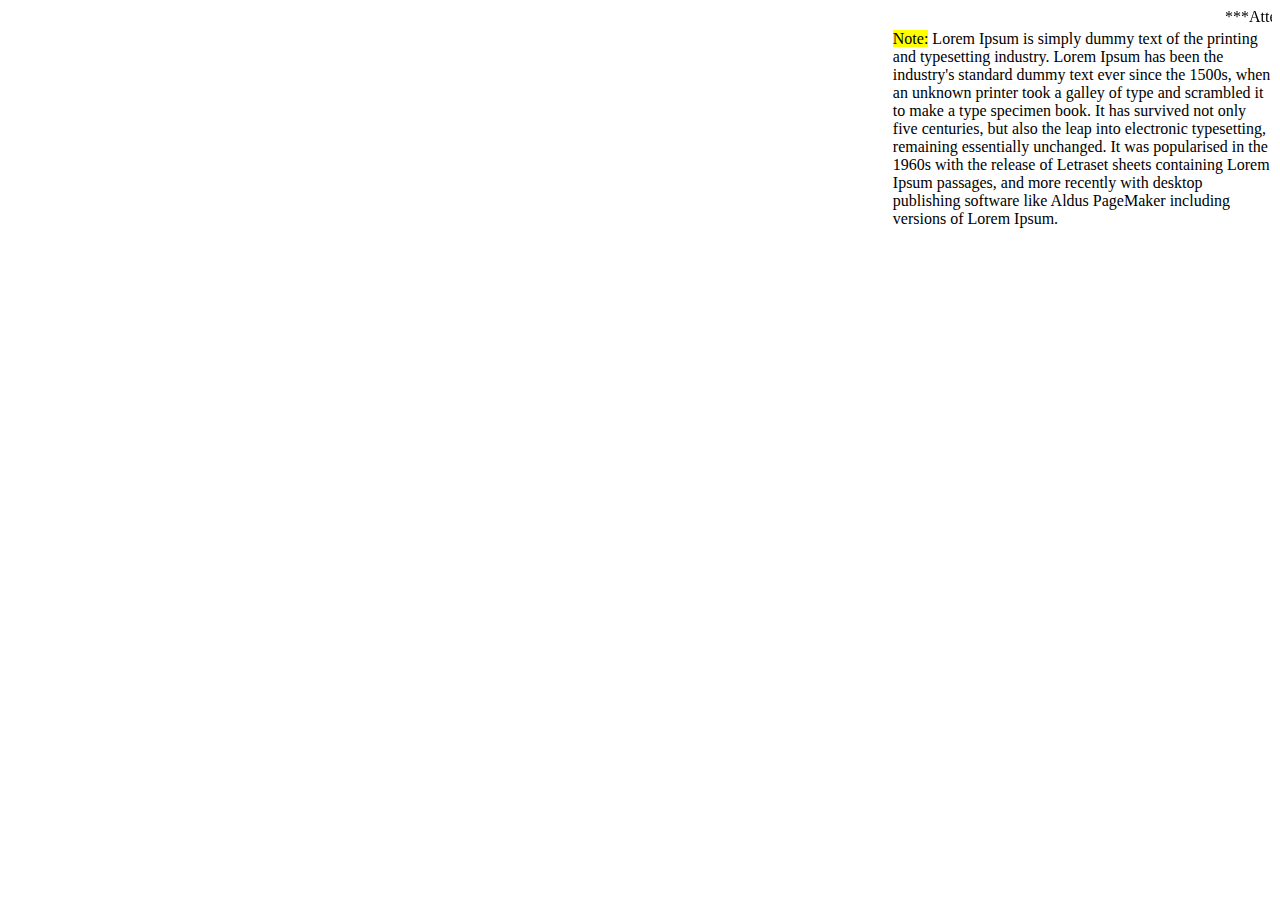
<file: 13.semantic-elements/index.html>
<!DOCTYPE html>
<html lang="en">
<head>
    <meta charset="UTF-8">
    <meta http-equiv="X-UA-Compatible" content="IE=edge">
    <meta name="viewport" content="width=device-width, initial-scale=1.0">
    <title>Document</title>
    <style>
        aside{
            width: 30%;
            padding-Left: 15px;
            margin-Left: 15px;
            float:right;
        }
    </style>
</head>
<body>
    <div id="nav"></div>
    <div class="footer"></div>
    <marquee>***Attention users***</marquee>
    <aside>
      <mark>Note:</mark>  Lorem Ipsum is simply dummy text of the printing and typesetting industry. Lorem Ipsum has been the industry's standard dummy text ever since the 1500s, when an unknown printer took a galley of type and scrambled it to make a type specimen book. It has survived not only five centuries, but also the leap into electronic typesetting, remaining essentially unchanged. It was popularised in the 1960s with the release of Letraset sheets containing Lorem Ipsum passages, and more recently with desktop publishing software like Aldus PageMaker including versions of Lorem Ipsum.
    </aside>
</body>
</html>
</file>
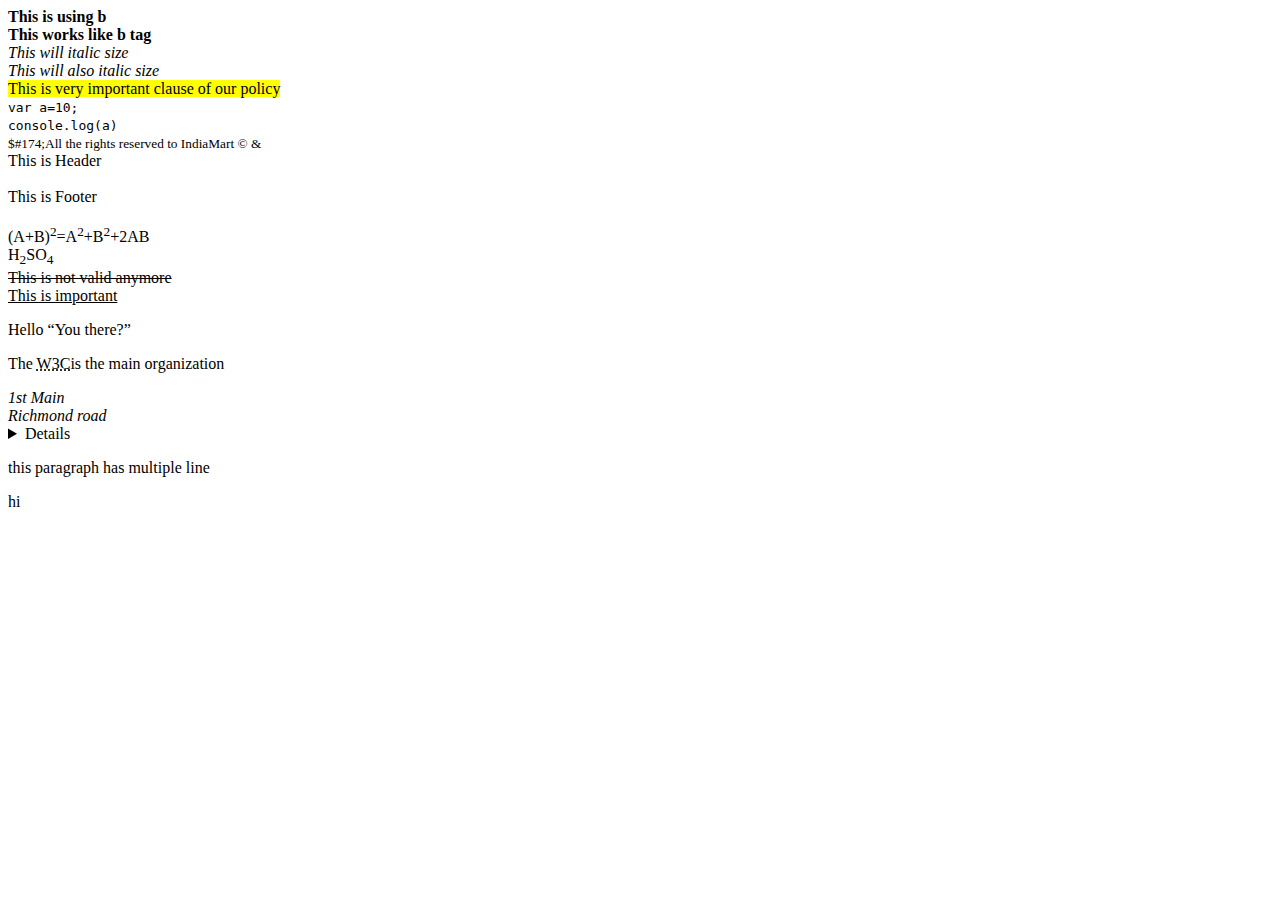
<file: 3.text-tags/index.html>
<!DOCTYPE html>
<html lang="en">
<head>
    <meta charset="UTF-8">
    <meta http-equiv="X-UA-Compatible" content="IE=edge">
    <meta name="viewport" content="width=device-width, initial-scale=1.0">
    <title>Text Tags</title>
</head>
<body>
    <b>This is using b</b><br>
    <strong>This works like b tag</strong><br>
    <i>This will italic size</i><br>
    <em>This will also italic size</em><br>
    <mark>This is very important clause of our policy</mark><br>
    <code>
        var a=10;<br>
        console.log(a)
    </code><br>
    <small>$#174;All the rights reserved to IndiaMart &copy; &</small><br>
    <header>This is Header</header><br>
    <footer>This is Footer</footer><br>
    (A+B)<sup>2</sup>=A<sup>2</sup>+B<sup>2</sup>+2AB <br>
     H<sub>2</sub>SO<sub>4</sub><br>
     <del>This is not valid anymore</del><br>
     <ins>This is important</ins><br>
     <p>
         Hello <q>You there?</q>
     </p>
     <p>
         The <abbr title="World wide web consortium">W3C</abbr>is the main organization 
     </p>
     <address>
         1st Main <br>
         Richmond road <br>
     </address>
     <details>
         here are details <br>
     </details>
         <p>
             this paragraph has multiple line <br>
         </p>
         <p> hi</p>

</body>
</html>
</file>
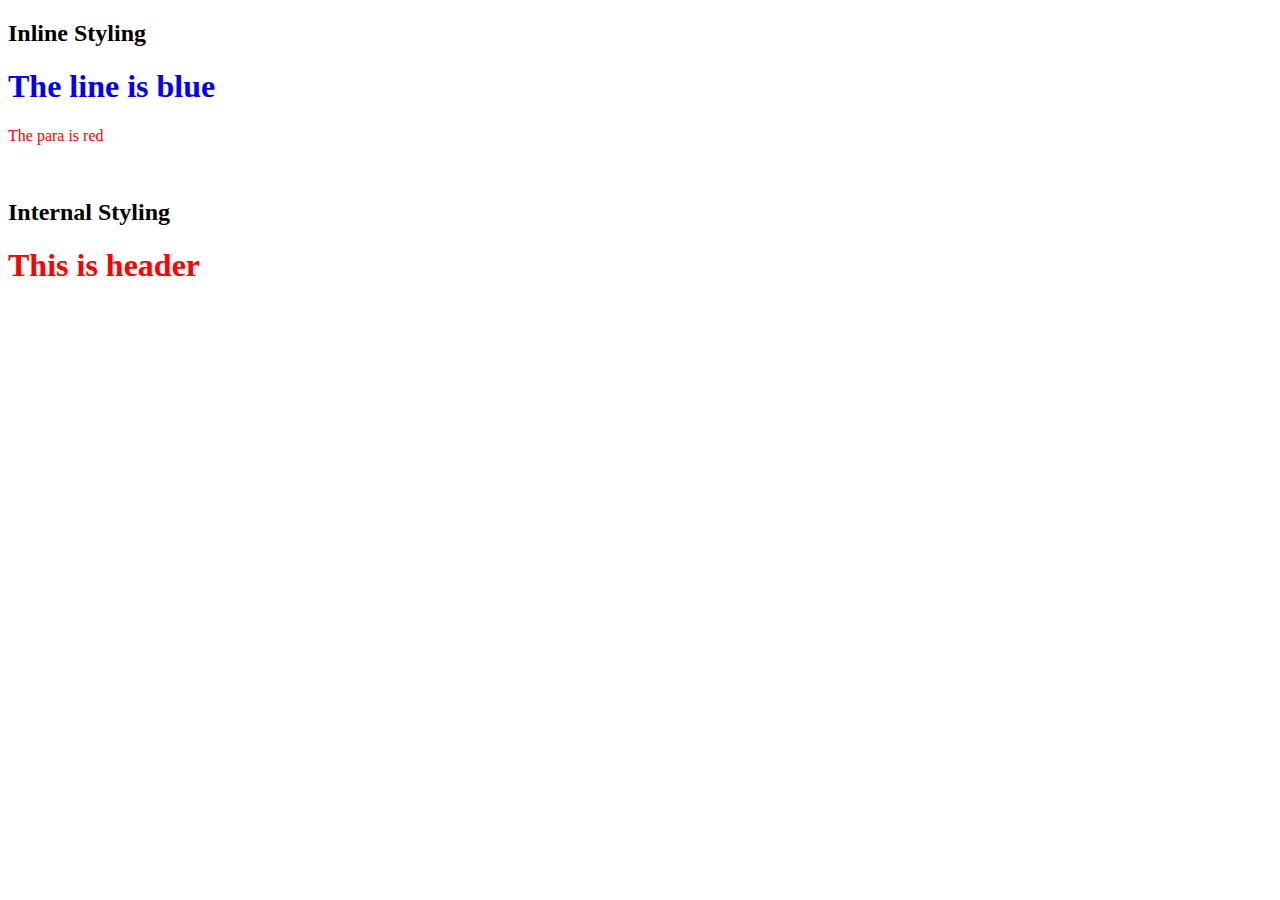
<file: 7.html-css/index.html>
<!DOCTYPE html>
<html lang="en">
<head>
    <meta charset="UTF-8">
    <meta http-equiv="X-UA-Compatible" content="IE=edge">
    <meta name="viewport" content="width=device-width, initial-scale=1.0">
    <title>Document</title>
    <style>
        .header {
           color: red;
        }
    </style>
</head>
<body>
    <h2>Inline Styling</h2>
    <h1 style= "color :blue;">The line is blue</h1>
    <p style = "color: red">The para is red</p>
    <br>
    <h2>Internal Styling</h2>
    <h1 class = "header">This is header</h1>
    
</body>
</html>
</file>
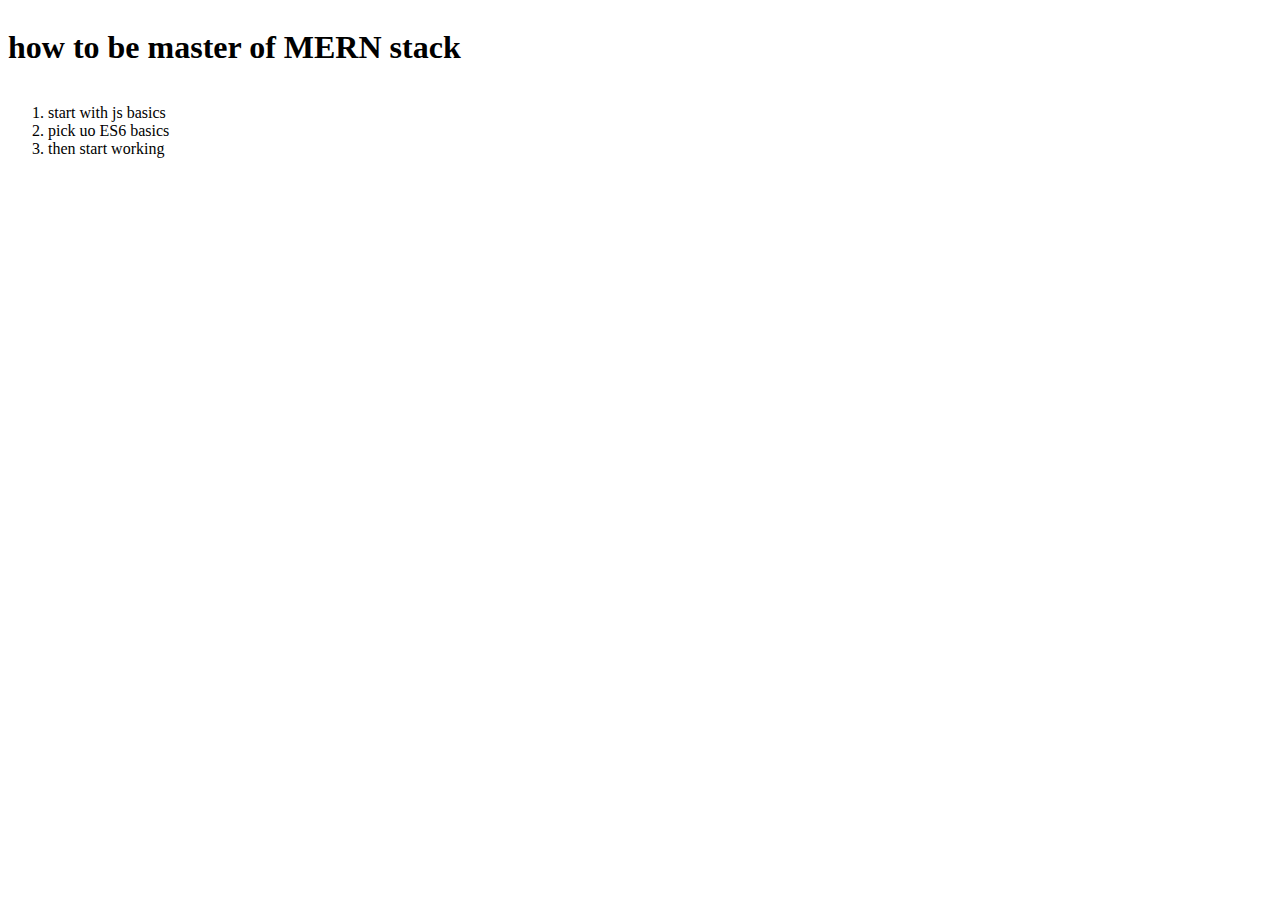
<file: 13.semantic-elements/article.html>
<!DOCTYPE html>
<html lang="en">
<head>
    <meta charset="UTF-8">
    <meta http-equiv="X-UA-Compatible" content="IE=edge">
    <meta name="viewport" content="width=device-width, initial-scale=1.0">
    <title>Document</title>
    <style>
        article{
            min-height: 100%;
            display: grid;
        }
        footer{
            display: flex;
            justify-content: center;
            padding: 5px;
            color: white;


        }
    </style>
</head>
<body>
    <article>
        <h1>how to be master of MERN stack</h1>
        <ol>
            <li>start with js basics</li>
            <li>pick uo ES6 basics</li>
            <li>then start working</li>

        </ol>
        <footer>
            <p>&copy;all rights reserved IndiaMart</p>
        </footer>
    </article>
</body>
</html>
</file>
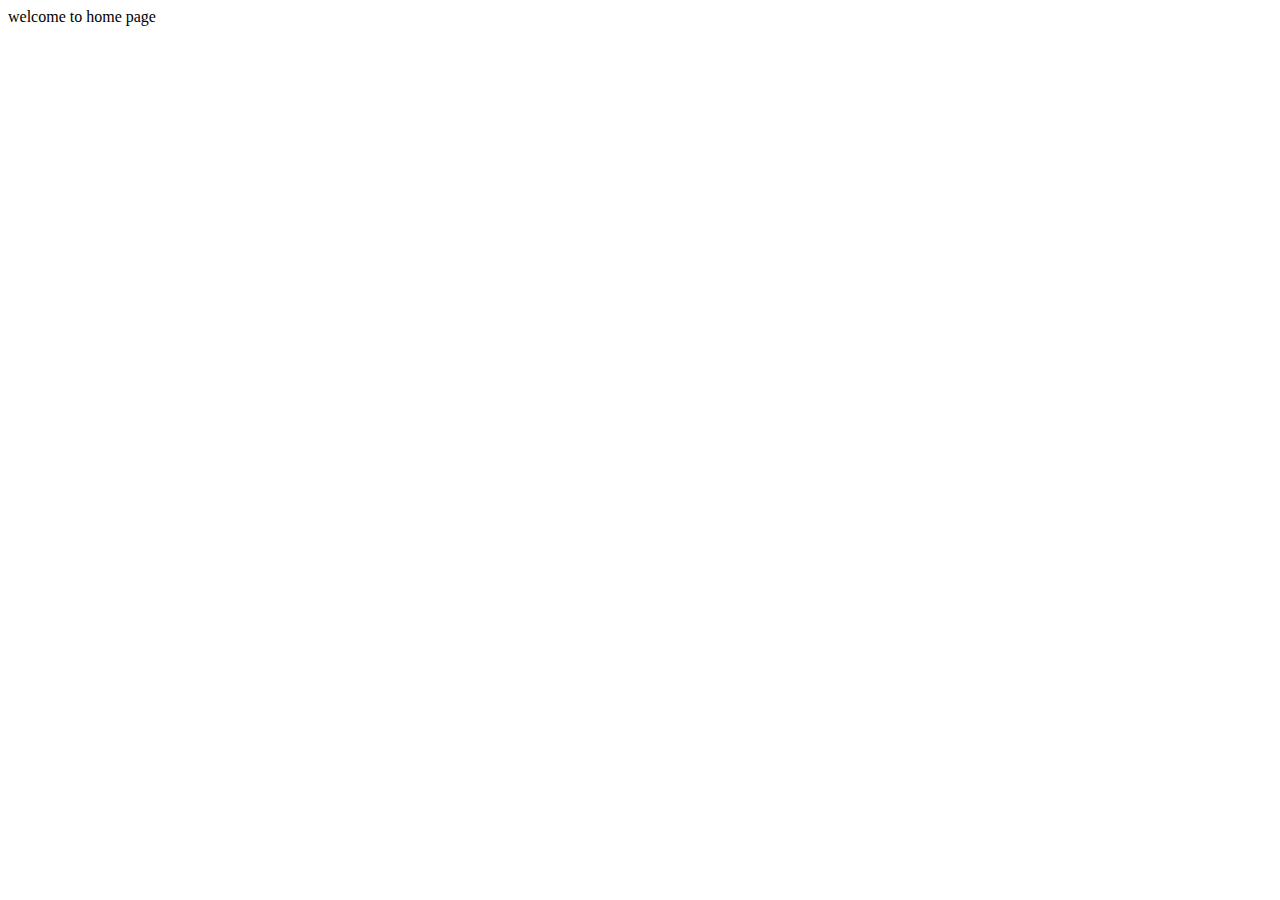
<file: 4.link-tags/sample.html>
<!DOCTYPE html>
<html lang="en">
<head>
    <meta charset="UTF-8">
    <meta http-equiv="X-UA-Compatible" content="IE=edge">
    <meta name="viewport" content="width=, initial-scale=1.0">
    <title>Document</title>
</head>
<body>
    welcome to home page
</body>
</html>
</file>
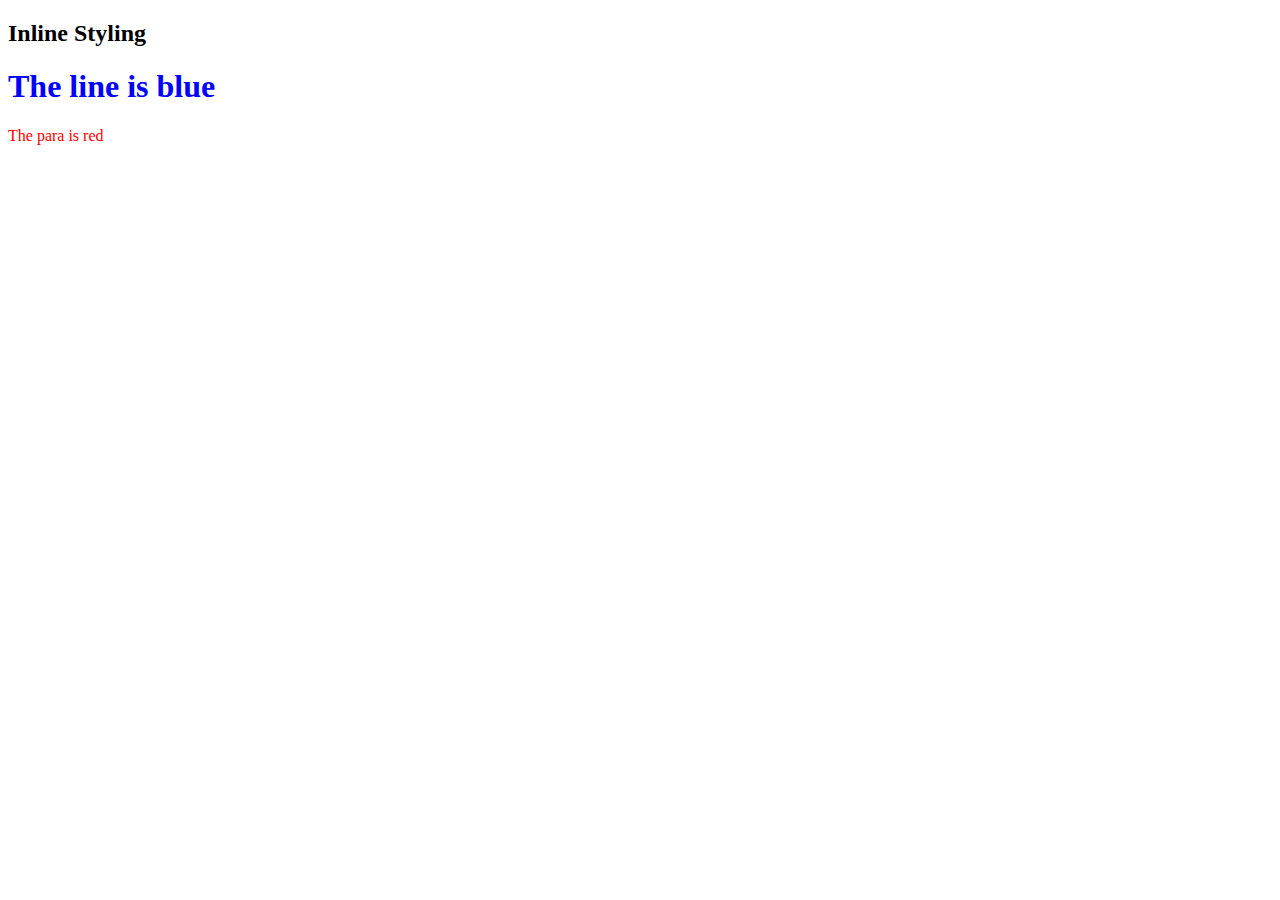
<file: 7.html-css/2.internal.html>
<!DOCTYPE html>
<html lang="en">
<head>
    <meta charset="UTF-8">
    <meta http-equiv="X-UA-Compatible" content="IE=edge">
    <meta name="viewport" content="width=device-width, initial-scale=1.0">
    <title>Document</title>
</head>
<body>
    <h2>Inline Styling</h2>
    <h1 style= "color :blue;">The line is blue</h1>
    <p style = "color: red">The para is red</p>
</body>
</html>
</file>
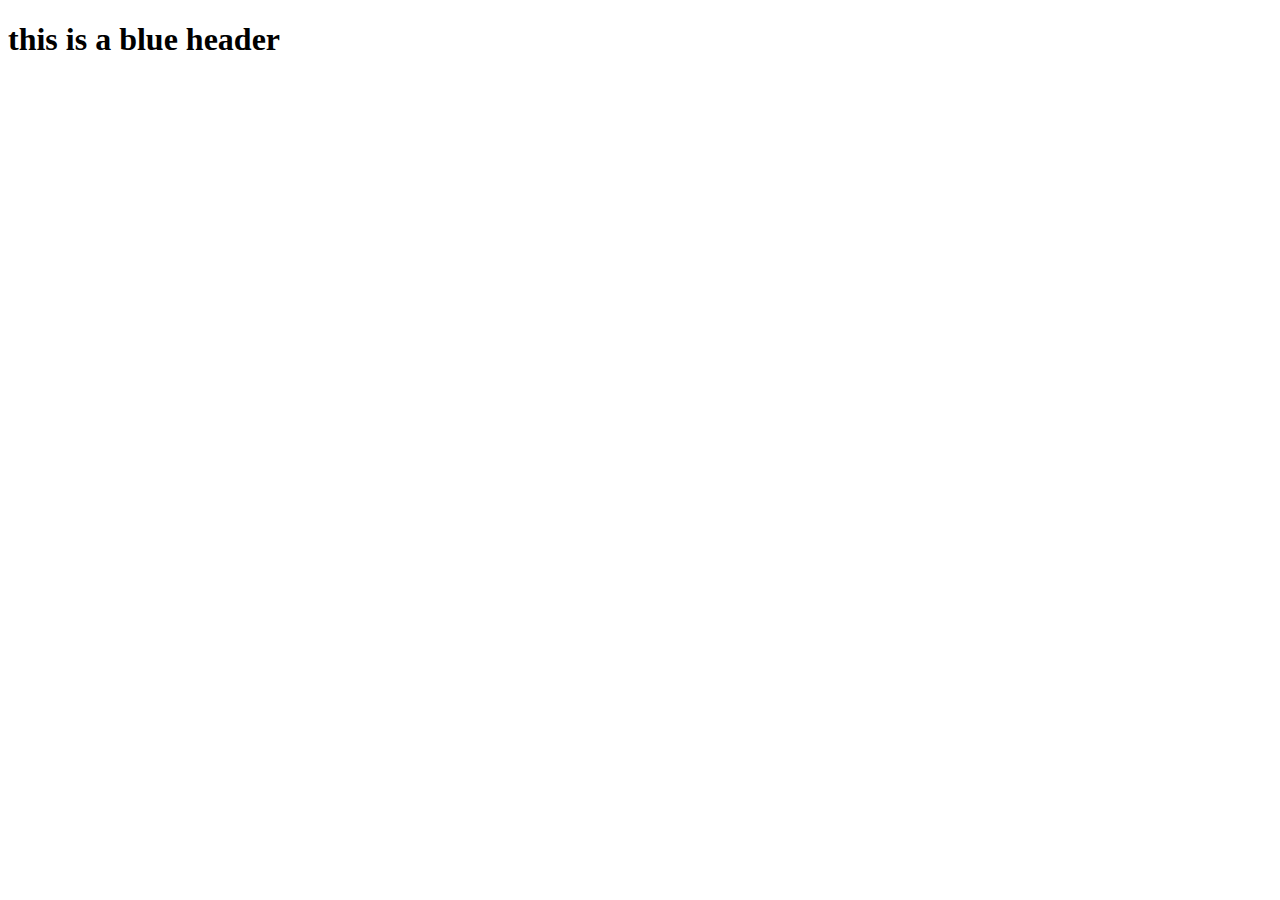
<file: css-basics/import.html>
<!DOCTYPE html>
<html lang="en">
<head>
    <meta charset="UTF-8">
    <meta http-equiv="X-UA-Compatible" content="IE=edge">
    <meta name="viewport" content="width=device-width, initial-scale=1.0">
    <title>Document</title>
    
</head>
<body>
    <h1>this is a blue header</h1>
</body>
</html>
</file>
